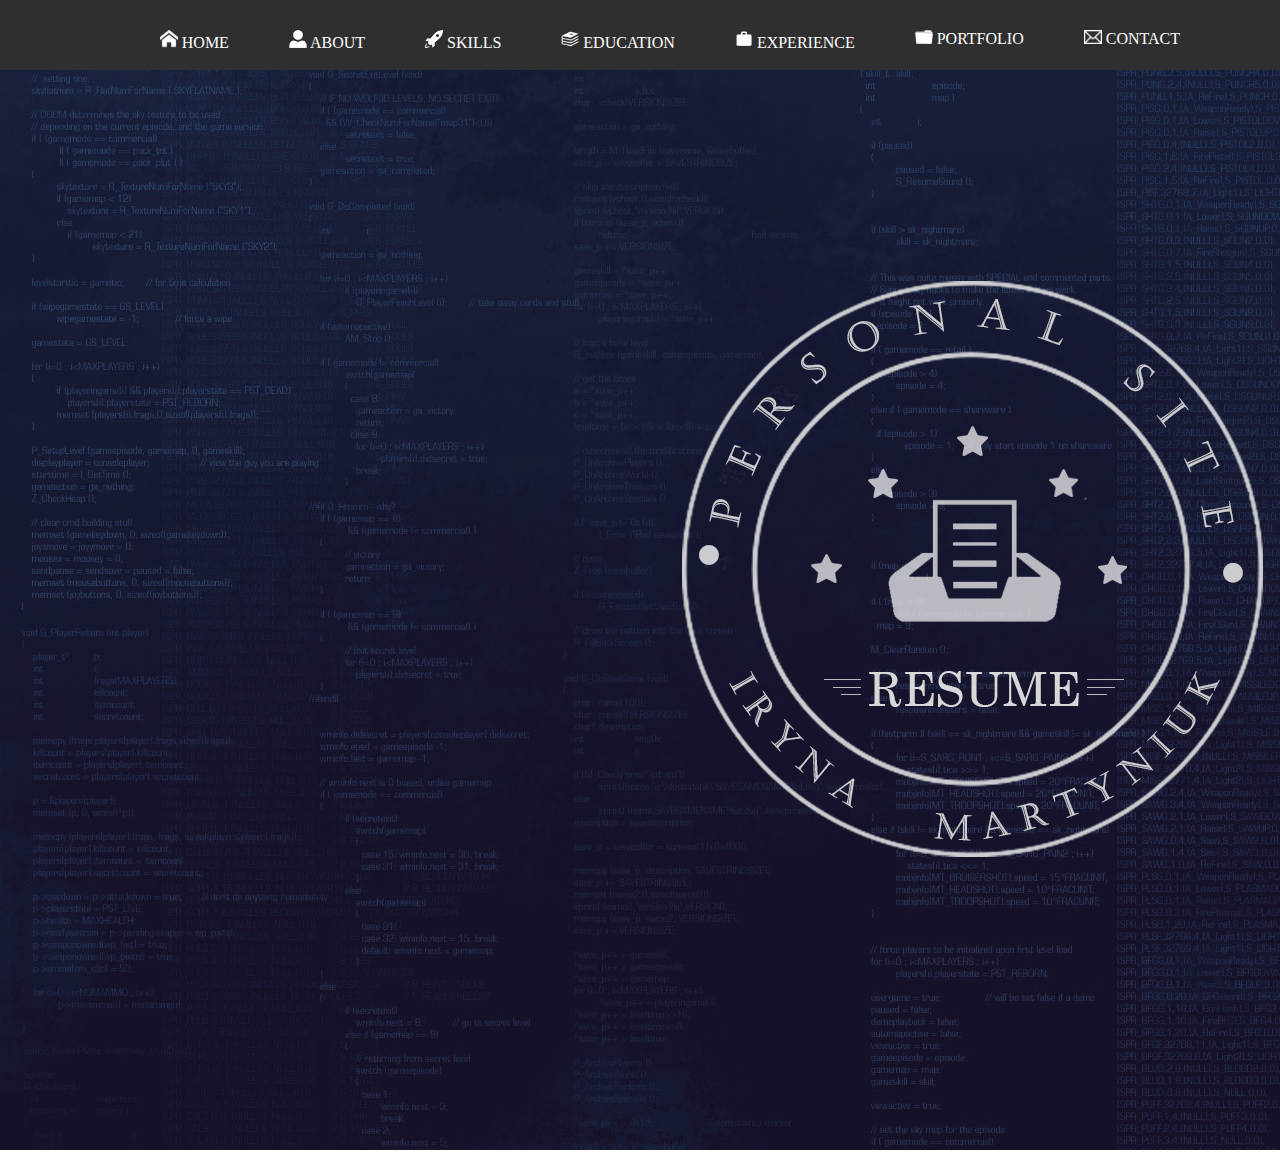
<file: main.html>
<!DOCTYPE html>
<html>
<head>
	<title>Personal Page</title>
	<meta charset="utf-8">
	<link rel="stylesheet" type="text/css" href="main.css">
</head>


<body>
	<header>
		<div class="container">	
			<nav>
				<ul class="menu">
					<li>
						<img src="house.png">
						<a href="#">HOME</a>

					</li>
					<li>
						<img src="human.png">
						<a href="#">ABOUT</a>
					</li>
					<li>
						<img src="rocket.png">
						<a href="#">SKILLS</a>
					</li>
					<li>
						<img src="book.png">
						<a href="#">EDUCATION</a>
					</li>
					<li>
					<img src="work.png">
						<a href="#">EXPERIENCE</a>
					</li>
					<li>
						<img src="folder.jpg">
						<a href="#">PORTFOLIO</a>
					</li>
					<li>
						<img src="mail.png">
						<a href="#">CONTACT</a>
					</li>


				</ul>
			</nav>
		</div>

	</header>


	<section>
		<div class="container1">
			<img src="bg4.png">
		</div>

	</section>
	



	<section>
		<div class="container"> </div>

	</section>
	<section>
		<div class="container"> </div>

	</section>
	<footer>
		<div class="container">	
	</footer>

</body>



</html>
</file>
<file: main.css>
body{
	padding: 0;
	margin: 0;
	font-family: montserrat;

}

header{
	background-color: #2f2f30;
	height: 70px;


}

.container{
	width: 1200px;
	margin: 0 auto;

}

nav{
	float: right;
	margin-top: 30px;
}

.menu{
	padding: 0;
	margin: 0;
	display: block;

}

.menu li{
	float: left;
	display: block;
	margin-right: 60px;
}

.menu li a{
	color: white;
	text-decoration: none;
	text-transform: uppercase;
}

.menu li img{
	width: 18px;
	height: 18px:;
}
</file>
